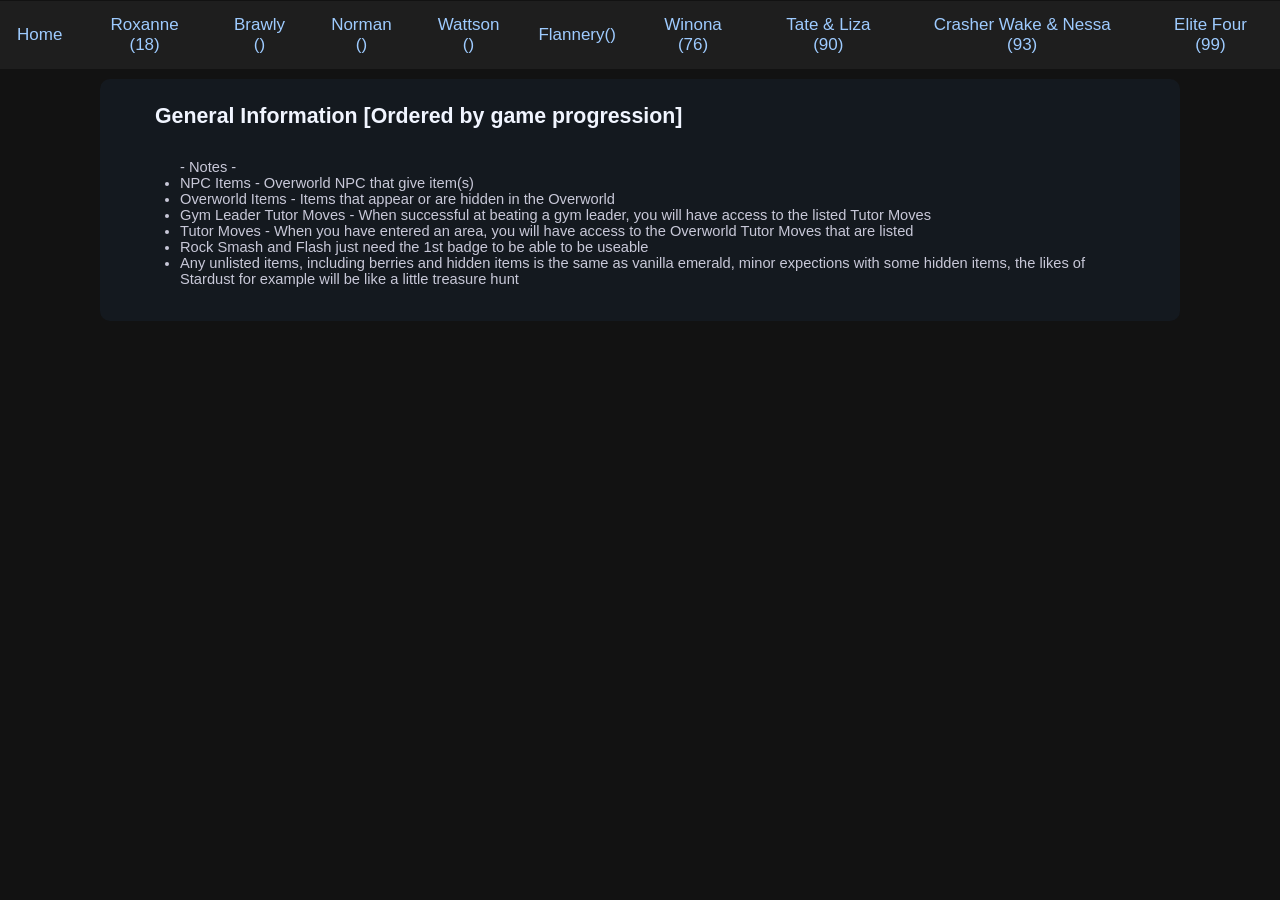
<file: index.html>
<!doctype html>
<html>
  <head>
    <!-- Apply saved theme ASAP to avoid flash -->
  <script>
(() => {
  const saved = localStorage.getItem('porydex-theme') || 'dark';
  const root = document.documentElement;

  root.classList.remove('dark-mode', 'theme-azure', 'theme-dex', 'theme-dark', 'theme-light');

  if (saved === 'dark') {
    root.classList.add('dark-mode');
  } else if (saved === 'azure') {
    root.classList.add('dark-mode', 'theme-azure');
  } else if (saved === 'dex') {
    root.classList.add('theme-dex');
  }
})();
</script>


    <meta charset="utf-8" />
    <!--<link rel="icon" type="image/ico" href="images/favicon.ico">-->
    <link rel="icon" type="image/gif" href="images/tepig.gif"  >
    <title>Astral Sheet - Pok&eacute;mon Showdown Dex</title>

    <meta http-equiv="X-UA-Compatible" content="IE=Edge,chrome=IE8" />
    <link
      rel="stylesheet"
      href="https://play.pokemonshowdown.com/style/font-awesome.css"
    />
    <link rel="stylesheet" href="theme/panels.css" />
    <link rel="stylesheet" href="theme/main.css" />
    <link rel="stylesheet" href="theme/trainer_sheet.css" />
    <meta name="viewport" content="width=device-width,initial-scale=1" />
    <link
      rel="stylesheet"
      href="https://play.pokemonshowdown.com/style/utilichart.css?b359"
    />
    <link rel="stylesheet" href="../theme/pokedex.css?b359" />

    <!-- Workarounds for IE bugs to display trees correctly. -->
    <!--[if lte IE 6
      ]><style>
        li.tree {
          height: 1px;
        }
      </style><!
    [endif]-->
    <!--[if IE 7
      ]><style>
        li.tree {
          zoom: 1;
        }
      </style><!
    [endif]-->
  </head>
  <body>
    <div class="navbar">
      <ul>
        <li><a href="resources.html">Home</a></li>
        <li>
          <a href="roxanne_split.html">Roxanne (18)</a>
          <div class="split-cap-dropdown">
            <span>Aqua Grunt Petalburg Woods Lv. 12</span>
          </div>
        </li>
        <li><a href="brawly_split.html">Brawly ()</a>
          <div class="split-cap-dropdown">
            <span>Not Implemented</span>
          </div>
        </li>
        <li><a href="norman_split.html">Norman ()</a>
          <div class="split-cap-dropdown">
            <span>Not Implemented</span>
          </div>
        </li>
        <li><a href="wattson_split.html">Wattson ()</a>
          <div class="split-cap-dropdown">
            <span>Not Implemented</span>
          </div>
        </li>
        <li><a href="flannery_split.html">Flannery()</a>
          <div class="split-cap-dropdown">
            <span>Not Implemented</span>
          </div>
        </li>
        <li>
          <a href="winona_split.html">Winona (76)</a>
          <div class="split-cap-dropdown">
            <span>Sinnoh Leader Candice Lv. 73</span>
            <span>Elite Four Lorelei Lv. 74</span>
            <span>Team Plasma Colress Lv. 75</span>
          </div>
        </li>
        <li>
          <a href="tate_and_liza_split.html">Tate &amp; Liza (90)</a>
          <div class="split-cap-dropdown is-placeholder">
            <span>No extra cap listed yet</span>
          </div>
        </li>
        <li>
          <a href="flannery_split.html">Crasher Wake &amp; Nessa (93)</a>
          <div class="split-cap-dropdown is-placeholder">
            <span>No extra cap listed yet</span>
          </div>
        </li>
        <li>
          <a href="elite_four_split.html">Elite Four (99)</a>
          <div class="split-cap-dropdown is-placeholder">
            <span>No extra cap listed yet</span>
          </div>
        </li>
    </ul>
    </div>
    <div>
      <div class="resources">
        <h1>General Information [Ordered by game progression]</h1>
        <ul> - Notes -
          <li>NPC Items - Overworld NPC that give item(s)</li>
          <li>Overworld Items - Items that appear or are hidden in the Overworld</li>
          <li>Gym Leader Tutor Moves - When successful at beating a gym leader, you will have access to the listed Tutor Moves</li>
          <li>Tutor Moves - When you have entered an area, you will have access to the Overworld Tutor Moves that are listed</li>
          <li>Rock Smash and Flash just need the 1st badge to be able to be useable</li>
          <li>Any unlisted items, including berries and hidden items is the same as vanilla emerald, minor expections with some hidden items,
            the likes of Stardust for example will be like a little treasure hunt
          </li>
        </ul>
      </div>
    </div>
</body>
  <script>
const INLINE_POKEMON_ICON_BASE = 'https://play.pokemonshowdown.com/sprites/gen5/';
const INLINE_ITEM_ICON_BASE = 'https://play.pokemonshowdown.com/sprites/itemicons/';
const INLINE_ITEM_ICON_ALT_BASE = 'https://img.pokemondb.net/sprites/items/';
const INLINE_ITEM_ICON_FALLBACK = `${INLINE_ITEM_ICON_BASE}0.png`;
const ITEM_BULBAGARDEN_FILE_BASE = 'https://archives.bulbagarden.net/wiki/Special:FilePath/';
const BARE_BERRY_ITEMS = new Set([
  'aspear', 'cheri', 'chesto', 'chople', 'custap', 'jaboca', 'lansat', 'leppa',
  'lum', 'micle', 'oran', 'pecha', 'persim', 'rawst', 'rindo',
  'rowap', 'salac', 'sitrus',
]);
const STATIC_ITEM_ALIASES = {
  'new encounter location': ['old-sea-map'],
  'berry juices': ['berry-juice'],
  'dive balls': ['dive-ball'],
  'dusk balls': ['dusk-ball'],
  'quick balls': ['quick-ball'],
  'sitrus berries': ['sitrus-berry'],
  'pearls': ['pearl'],
  'revives': ['revive'],
  'lure': ['lure-ball'],
};
const DIRECT_ITEM_ICON_URLS = {
  'drampanite': 'https://archives.bulbagarden.net/media/upload/1/1e/Bag_Drampanite_ZA_Sprite.png',
  'lure': 'https://archives.bulbagarden.net/media/upload/9/90/Bag_Lure_Sprite.png',
  'loaded dice': 'https://archives.bulbagarden.net/wiki/Special:FilePath/Bag_Loaded_Dice_SV_Sprite.png',
  'clear amulet': 'https://archives.bulbagarden.net/wiki/Special:FilePath/Bag_Clear_Amulet_SV_Sprite.png',
  'blunder policy': 'https://archives.bulbagarden.net/media/upload/4/4f/Bag_Blunder_Policy_SV_Sprite.png',
  'covert cloak': 'https://archives.bulbagarden.net/media/upload/d/d5/Bag_Covert_Cloak_SV_Sprite.png',
  'room service': 'https://archives.bulbagarden.net/wiki/Special:FilePath/Bag_Room_Service_SV_Sprite.png',
  'ability shield': 'https://archives.bulbagarden.net/wiki/Special:FilePath/Bag_Ability_Shield_SV_Sprite.png',
  'throat spray': 'https://archives.bulbagarden.net/wiki/Special:FilePath/Bag_Throat_Spray_SV_Sprite.png',
  'mirror herb': 'https://archives.bulbagarden.net/wiki/Special:FilePath/Bag_Mirror_Herb_SV_Sprite.png',
  'hyper candy': 'https://archives.bulbagarden.net/wiki/Special:FilePath/Bag_Exp._Candy_XL_SV_Sprite.png',
  'endless candy': 'https://archives.bulbagarden.net/wiki/Special:FilePath/Bag_Rare_Candy_SV_Sprite.png',
};
const MINT_ICON_FILES = {
  'adamant': 'Bag_Mint_Attack_SV_Sprite.png',
  'bold': 'Bag_Mint_Defense_SV_Sprite.png',
  'brave': 'Bag_Mint_Attack_SV_Sprite.png',
  'calm': 'Bag_Mint_Sp._Def_SV_Sprite.png',
  'careful': 'Bag_Mint_Sp._Def_SV_Sprite.png',
  'gentle': 'Bag_Mint_Sp._Def_SV_Sprite.png',
  'hasty': 'Bag_Mint_Speed_SV_Sprite.png',
  'impish': 'Bag_Mint_Defense_SV_Sprite.png',
  'jolly': 'Bag_Mint_Speed_SV_Sprite.png',
  'lax': 'Bag_Mint_Defense_SV_Sprite.png',
  'lonely': 'Bag_Mint_Attack_SV_Sprite.png',
  'mild': 'Bag_Mint_Sp._Atk_SV_Sprite.png',
  'modest': 'Bag_Mint_Sp._Atk_SV_Sprite.png',
  'naive': 'Bag_Mint_Speed_SV_Sprite.png',
  'naughty': 'Bag_Mint_Attack_SV_Sprite.png',
  'quiet': 'Bag_Mint_Sp._Atk_SV_Sprite.png',
  'rash': 'Bag_Mint_Sp._Atk_SV_Sprite.png',
  'relaxed': 'Bag_Mint_Defense_SV_Sprite.png',
  'sassy': 'Bag_Mint_Sp._Def_SV_Sprite.png',
  'serious': 'Bag_Serious_Mint_Sprite.png',
  'timid': 'Bag_Mint_Speed_SV_Sprite.png',
};
const MACHINE_MOVE_TYPES = {
  'attract': 'normal',
  'breaking swipe': 'dragon',
  'bulldoze': 'ground',
  'defog': 'flying',
  'electroweb': 'electric',
  'facade': 'normal',
  'flash': 'normal',
  'focus punch': 'fighting',
  'foul play': 'dark',
  'hidden power': 'normal',
  'hyper voice': 'normal',
  'magical leaf': 'grass',
  'rock smash': 'fighting',
  'rock tomb': 'rock',
  'self destruct': 'normal',
  'smack down': 'rock',
  'solar beam': 'grass',
  'solar blade': 'grass',
  'surf': 'water',
  'swift': 'normal',
  'torment': 'dark',
  'whirlpool': 'water',
};
const MACHINE_ICON_TYPES = new Set([
  'bug', 'dark', 'dragon', 'electric', 'fighting', 'fire', 'flying', 'ghost',
  'grass', 'ground', 'ice', 'normal', 'poison', 'psychic', 'rock', 'steel', 'water',
]);

const RESOURCE_POKEMON_LABELS = [
  'land',
  'water',
  'rod',
  'rock smash',
  'special',
  'gift',
  'batch',
  'grotto',
];

const RESOURCE_ITEM_LABELS = [
  'overworld items',
  'npc items',
  'gym leader rewards',
  'delibird deliveries',
  'delibird delivery',
  'berry trees',
];

function normalizeLabelText(labelText) {
  return labelText.toLowerCase().replace(/\s+/g, ' ').trim().replace(/:$/, '');
}

function getResourceLineMode(labelText) {
  const normalized = normalizeLabelText(labelText);
  if (RESOURCE_POKEMON_LABELS.some((label) => normalized.startsWith(label))) {
    return 'pokemon';
  }
  if (RESOURCE_ITEM_LABELS.some((label) => normalized.startsWith(label))) {
    return 'item';
  }
  return null;
}

function splitByCommasOutsideParens(text) {
  const segments = [];
  let current = '';
  let depth = 0;

  for (const char of text) {
    if (char === '(') depth += 1;
    if (char === ')' && depth > 0) depth -= 1;

    if ((char === ',' || char === '|') && depth === 0) {
      const segment = current.trim();
      if (segment) segments.push(segment);
      current = '';
      continue;
    }

    current += char;
  }

  const tail = current.trim();
  if (tail) segments.push(tail);
  return segments;
}

function createFallbackImage(candidates, altText, cssClass) {
  if (!candidates.length) return null;

  const img = document.createElement('img');
  img.className = cssClass;
  img.alt = altText;
  img.loading = 'lazy';

  let index = 0;
  img.src = candidates[index];
  img.addEventListener('error', () => {
    index += 1;
    if (index < candidates.length) {
      img.src = candidates[index];
      return;
    }
    img.remove();
  });

  return img;
}

function toHyphenId(value) {
  return value
    .toLowerCase()
    .replace(/[.'"]/g, '')
    .replace(/[^a-z0-9]+/g, '-')
    .replace(/^-+|-+$/g, '');
}

function toCompactId(value) {
  return value.toLowerCase().replace(/[^a-z0-9]/g, '');
}

function normalizeLookupKey(name) {
  return name.toLowerCase().replace(/\s+/g, ' ').trim();
}

function toTitleFileToken(value) {
  return value
    .split(/[\s-]+/)
    .filter(Boolean)
    .map((token) => token.charAt(0).toUpperCase() + token.slice(1))
    .join('_');
}

function getMintIconUrl(normalizedName) {
  const mintMatch = normalizedName.match(/^([a-z]+) mint$/);
  if (!mintMatch) return null;

  const nature = mintMatch[1];
  const fileName = MINT_ICON_FILES[nature] || `Bag_${toTitleFileToken(nature)}_Mint_Sprite.png`;
  return `${ITEM_BULBAGARDEN_FILE_BASE}${fileName}`;
}

function getBerryIconUrl(normalizedName) {
  const berryName = BARE_BERRY_ITEMS.has(normalizedName)
    ? `${normalizedName} berry`
    : normalizedName;

  if (!berryName.endsWith(' berry')) return null;

  const berryStem = berryName.slice(0, -' berry'.length).trim();
  if (!berryStem) return null;

  return `${ITEM_BULBAGARDEN_FILE_BASE}Bag_${toTitleFileToken(berryStem)}_Berry_SV_Sprite.png`;
}

function getDirectItemIconUrl(normalizedName) {
  return DIRECT_ITEM_ICON_URLS[normalizedName]
    || getMintIconUrl(normalizedName)
    || getBerryIconUrl(normalizedName)
    || getMegaStoneIconUrl(normalizedName);
}

function getLocalItemIconUrl(directIconUrl) {
  if (!directIconUrl) return null;
  const fileMatch = directIconUrl.match(/\/([^/?#]+\.png)(?:[?#]|$)/i);
  return fileMatch ? `images/item-sprites/${decodeURIComponent(fileMatch[1])}` : null;
}

function getMegaStoneIconUrl(normalizedName) {
  if (!/ite(?: [xyz])?$/.test(normalizedName)) return null;
  return `${ITEM_BULBAGARDEN_FILE_BASE}Bag_${toTitleFileToken(normalizedName)}_ZA_Sprite.png`;
}

function getMachineIconId(cleanName) {
  const normalized = normalizeLookupKey(cleanName);

  const tmMatch = normalized.match(/^(?:tm|tms|tr|trs)\s+(.+)$/i);
  if (tmMatch) {
    const moveName = tmMatch[1].trim();
    const moveType = MACHINE_MOVE_TYPES[moveName];
    if (moveType && MACHINE_ICON_TYPES.has(moveType)) return `tm-${moveType}`;
    return 'tm-normal';
  }

  const hmMatch = normalized.match(/^hm\d*\s+(.+)$/i);
  if (hmMatch) {
    const moveName = hmMatch[1].trim();
    const moveType = MACHINE_MOVE_TYPES[moveName];
    if (moveType && MACHINE_ICON_TYPES.has(moveType)) return `hm-${moveType}`;
    return 'hm-normal';
  }

  if (/^hm\d*\b/i.test(normalized)) return 'hm-normal';
  return null;
}

function squashFormId(hyphenId) {
  const parts = hyphenId.split('-').filter(Boolean);
  if (parts.length < 3) return hyphenId;
  return `${parts[0]}-${parts.slice(1).join('')}`;
}

function makeInlinePokemonIcon(name) {
  const hyphenId = toHyphenId(name);
  if (!hyphenId) return null;

  const compactId = toCompactId(name);
  const squashedId = squashFormId(hyphenId);
  const candidates = [
    `${INLINE_POKEMON_ICON_BASE}${hyphenId}.png`,
    `${INLINE_POKEMON_ICON_BASE}${squashedId}.png`,
    `${INLINE_POKEMON_ICON_BASE}${compactId}.png`,
  ];

  return createFallbackImage([...new Set(candidates)], `${name} sprite`, 'ts-inline-poke-sprite');
}

function makeInlineItemIcon(name) {
  const cleanName = name
    .replace(/^\s*[-.:]\s*/, '')
    .replace(/<[^>]+>/g, '')
    .replace(/\.{3}.*/, '')
    .replace(/\b(?:berry trees?|gym leader rewards?|npc items?|overworld items?|delibird deliveries?):.*$/i, '')
    .replace(/\s+/g, ' ')
    .trim();
  const hyphenId = toHyphenId(cleanName);
  if (!hyphenId) return null;

  const compactId = toCompactId(cleanName);
  const normalized = normalizeLookupKey(cleanName);
  const idCandidates = [hyphenId, compactId];

  const aliasIds = STATIC_ITEM_ALIASES[normalized];
  if (aliasIds) idCandidates.push(...aliasIds);

  const singularHyphen = hyphenId ? hyphenId.replace(/s$/, '') : '';
  if (singularHyphen && singularHyphen !== hyphenId) idCandidates.push(singularHyphen);

  if (BARE_BERRY_ITEMS.has(normalized)) {
    idCandidates.push(`${hyphenId}-berry`);
    idCandidates.push(`${compactId}berry`);
  }

  const machineIconId = getMachineIconId(cleanName);
  if (machineIconId) {
    idCandidates.push(machineIconId);
    if (machineIconId.startsWith('tm-')) idCandidates.push('tm-normal', 'tm-case');
    if (machineIconId.startsWith('hm-')) idCandidates.push('hm-normal');
  }
  if (/ite$/i.test(cleanName)) {
    idCandidates.push('eviolite');
  }

  const uniqueIds = [...new Set(idCandidates.filter(Boolean))];
  const candidates = [];
  const directIconUrl = getDirectItemIconUrl(normalized);
  const localIconUrl = getLocalItemIconUrl(directIconUrl);
  if (localIconUrl) candidates.push(localIconUrl);
  if (directIconUrl) candidates.push(directIconUrl);
  uniqueIds.forEach((id) => {
    candidates.push(`${INLINE_ITEM_ICON_BASE}${id}.png`);
    candidates.push(`${INLINE_ITEM_ICON_ALT_BASE}${id}.png`);
  });
  candidates.push(INLINE_ITEM_ICON_FALLBACK);

  return createFallbackImage([...new Set(candidates)], `${name} icon`, 'ts-inline-item-sprite');
}

function parseSegmentParts(rawSegment) {
  const trimmed = rawSegment.trim();
  if (!trimmed) return null;

  let prefix = '';
  let remainder = trimmed;

  const percentPrefix = remainder.match(/^(\d+%\s+)/);
  if (percentPrefix) {
    prefix = percentPrefix[1].trim();
    remainder = remainder.slice(percentPrefix[1].length).trim();
  }

  const countPrefix = remainder.match(/^(\d+\s+)/);
  if (!percentPrefix && countPrefix) {
    prefix = countPrefix[1].trim();
    remainder = remainder.slice(countPrefix[1].length).trim();
  }

  let suffix = '';
  const suffixMatch = remainder.match(/(\s*\([^)]*\)\s*)$/);
  if (suffixMatch) {
    suffix = suffixMatch[1].trim();
    remainder = remainder.slice(0, remainder.length - suffixMatch[1].length).trim();
  }

  if (!remainder) return null;
  return {prefix, name: remainder, suffix};
}

function buildResourceEntries(segments, mode) {
  const entries = [];
  const percentEntries = mode === 'pokemon' ? new Map() : null;

  segments.forEach((segment) => {
    const parsed = parseSegmentParts(segment);
    const percentMatch = mode === 'pokemon' && parsed
      ? parsed.prefix.match(/^(\d+)%$/)
      : null;

    if (percentMatch) {
      const key = `${normalizeLookupKey(parsed.name)}|${normalizeLookupKey(parsed.suffix || '')}`;
      const existing = percentEntries.get(key);
      if (existing) {
        existing.percent += Number(percentMatch[1]);
        return;
      }

      const entry = {
        parsed,
        percent: Number(percentMatch[1]),
      };
      percentEntries.set(key, entry);
      entries.push(entry);
      return;
    }

    if (parsed) {
      entries.push({parsed});
      return;
    }

    entries.push({rawText: segment});
  });

  return entries;
}

function decorateResourceLine(line, mode) {
  const labelNode = line.querySelector('b');
  if (!labelNode) return;

  const rawLabel = labelNode.textContent.trim();
  const displayLabel = rawLabel.includes(':') ? `${rawLabel.split(':')[0].trim()}:` : rawLabel;
  const fullText = line.textContent.trim();
  const labelIndex = fullText.toLowerCase().indexOf(rawLabel.toLowerCase());
  let bodyText = labelIndex >= 0 ? fullText.slice(labelIndex + rawLabel.length).trim() : '';

  if (!bodyText && rawLabel.includes(':')) {
    bodyText = rawLabel.slice(rawLabel.indexOf(':') + 1).trim();
  }

  if (!bodyText) return;

  const segments = splitByCommasOutsideParens(bodyText);
  if (!segments.length) return;
  const entries = buildResourceEntries(segments, mode);
  if (!entries.length) return;

  line.textContent = '';
  line.classList.add('ts-resource-line', `ts-resource-line--${mode}`);

  const bold = document.createElement('b');
  bold.textContent = displayLabel;
  const label = document.createElement('span');
  label.className = 'ts-resource-label';
  label.appendChild(bold);
  line.appendChild(label);

  const content = document.createElement('span');
  content.className = 'ts-resource-entries';
  line.appendChild(content);

  entries.forEach((entry, index) => {
    const wrapper = document.createElement('span');
    wrapper.className = 'ts-inline-label ts-resource-entry';

    if (entry.rawText) {
      wrapper.appendChild(document.createTextNode(entry.rawText));
    } else if (entry.parsed) {
      const parsed = entry.parsed;
      const displayPrefix = typeof entry.percent === 'number'
        ? `${entry.percent}%`
        : parsed.prefix;
      const icon = mode === 'pokemon'
        ? makeInlinePokemonIcon(parsed.name)
        : makeInlineItemIcon(parsed.name);

      if (displayPrefix) {
        wrapper.appendChild(document.createTextNode(`${displayPrefix} `));
      }
      if (icon) {
        wrapper.appendChild(icon);
      }

      const trailing = parsed.suffix ? ` ${parsed.suffix}` : '';
      wrapper.appendChild(document.createTextNode(`${parsed.name}${trailing}`));
    }

    if (index < entries.length - 1) {
      wrapper.appendChild(document.createTextNode(','));
    }
    content.appendChild(wrapper);
  });
}

function decorateResourceSprites() {
  document.querySelectorAll('.resources p').forEach((line) => {
    const labelNode = line.querySelector('b');
    if (!labelNode) return;

    const mode = getResourceLineMode(labelNode.textContent.trim());
    if (!mode) return;

    decorateResourceLine(line, mode);
  });
}

document.addEventListener('DOMContentLoaded', () => {
  decorateResourceSprites();

  const select = document.getElementById('theme-select');
  const root = document.documentElement;

  if (!select) return;

  // Sync dropdown with saved theme
  const saved = localStorage.getItem('porydex-theme') || 'dark';
  select.value = saved;

  select.addEventListener('change', () => {
    const theme = select.value;

    root.classList.remove('dark-mode', 'theme-azure', 'theme-dex', 'theme-dark', 'theme-light');

    if (theme === 'dark') {
      root.classList.add('dark-mode');
    } else if (theme === 'azure') {
      root.classList.add('dark-mode', 'theme-azure');
    } else if (theme === 'dex') {
      root.classList.add('theme-dex');
    }

    localStorage.setItem('porydex-theme', theme);
  });
});
</script>

</html>
</file>
<file: theme/panels.css>
/**
 * Panels CSS file
 *
 * @author Guangcong Luo
 */

/* Global layout */

html,
body,
div,
form {
  padding: 0;
  margin: 0;
}

body,
textarea,
.textbox {
  font-family: Verdana, Helvetica, Arial, sans-serif;
  font-size: 11pt;
}

a {
  color: #3a4a66;
}
a:hover {
  color: #8195b8;
}

button {
  cursor: pointer;
  font-size: 9pt;
  padding: 3px 6px;
}

a img {
  border: 0;
}

.sep {
  display: none;
}

.textbox {
  border: 1px solid #a6bbd4;
  margin: 0;
  padding: 2px;
  font-family: Verdana, Helvetica, Arial, sans-serif;
  font-size: 10pt;
  border: 1px solid #aaaaaa;
  border-radius: 3px;
  box-shadow:
    inset 0px 1px 2px #cccccc,
    1px 1px 0 rgba(255, 255, 255, 0.6);
  background: #f8fbfd;
}
.textbox:hover {
  border-color: #474747;
  box-shadow:
    inset 0px 1px 2px #d2d2d2,
    1px 1px 0 rgba(255, 255, 255, 0.6);
  background: #ffffff;
}
.textbox:focus {
  outline: 0 none;
  border: 1px solid #004488;
  box-shadow:
    inset 0px 1px 2px #d2d2d2,
    0px 0px 5px #2266aa;
  background: #ffffff;
}

/* header layout */

.userbar {
  float: right;
}

.nav,
.nav li,
.nav-play,
.nav-play li {
  display: block;
  list-style: none;
  margin: 0;
  padding: 0;
  float: left;
}

.nav {
  padding: 15px 6px 15px 6px;
}

.header .nav {
  padding: 15px 0 15px 155px;
}

.header .nav-play {
  padding: 15px 0 15px 10px;
}

.nav .button {
  position: relative;
  padding: 5px 10px;
  margin: 0 -1px 0 0;
  border-radius: 0;
}

.nav .button img {
  position: absolute;
  top: -8px;
  left: -150px;
}

.nav .button:hover {
  z-index: 10;
}

.nav li:first-child .button {
  border-top-left-radius: 5px;
  border-bottom-left-radius: 5px;
}

.nav li:last-child .button {
  border-top-right-radius: 5px;
  border-bottom-right-radius: 5px;
}

a.button {
  padding: 5px 10px;
  display: inline-block;
}
.nav a.button {
  display: inline;
}
.button {
  outline: none;
  cursor: pointer;
  text-align: center;
  text-decoration: none;
  text-shadow: 0 1px 0 rgba(255, 255, 255, 0.4);
  border-radius: 5px;
  -webkit-box-shadow:
    0 1px 2px rgba(0, 0, 0, 0.2),
    inset 0 -1px 2px rgba(255, 255, 255, 1);
  -moz-box-shadow:
    0 1px 2px rgba(0, 0, 0, 0.2),
    inset 0 -1px 2px rgba(255, 255, 255, 1);
  box-shadow:
    0 1px 2px rgba(0, 0, 0, 0.2),
    inset 0 -1px 2px rgba(255, 255, 255, 1);
  white-space: nowrap;
  /* default colors */
  font-family: inherit;
  font-size: inherit;
  color: #222222;
  border: solid 1px #aaaaaa;
  background: #e3e3e3;
  background: -webkit-gradient(
    linear,
    left top,
    left bottom,
    from(#f6f6f6),
    to(#e3e3e3)
  );
  background: -moz-linear-gradient(top, #f6f6f6, #e3e3e3);
  background: linear-gradient(top, #f6f6f6, #e3e3e3);
  filter: progid:DXImageTransform.Microsoft.gradient(startColorstr='#f6f6f6', endColorstr='#e3e3e3');
}
.button.cur,
.button.cur:hover,
.button:disabled,
.button:disabled:hover {
  color: #888888;
  background: #f8f8f8;
  -webkit-box-shadow: 0 1px 2px rgba(0, 0, 0, 0.2);
  -moz-box-shadow: 0 1px 2px rgba(0, 0, 0, 0.2);
  box-shadow: 0 1px 2px rgba(0, 0, 0, 0.2);
}
.button.cur:hover {
  border-color: #888888;
}
.button:disabled {
  cursor: default;
}

.button:hover {
  background: #cfcfcf;
  background: -webkit-gradient(
    linear,
    left top,
    left bottom,
    from(#f2f2f2),
    to(#cfcfcf)
  );
  background: -moz-linear-gradient(top, #f2f2f2, #cfcfcf);
  background: linear-gradient(top, #f2f2f2, #cfcfcf);
  filter: progid:DXImageTransform.Microsoft.gradient(startColorstr='#f2f2f2', endColorstr='#cfcfcf');
  border-color: #606060;
  color: #222222;
}

.button:active {
  background: -webkit-gradient(
    linear,
    left top,
    left bottom,
    from(#cfcfcf),
    to(#f2f2f2)
  );
  background: -moz-linear-gradient(top, #cfcfcf, #f2f2f2);
  background: linear-gradient(top, #cfcfcf, #f2f2f2);
  filter: progid:DXImageTransform.Microsoft.gradient(startColorstr='#cfcfcf', endColorstr='#f2f2f2');
}

.greenbutton {
  background: hsl(100, 30%, 93%);
  background: -webkit-gradient(
    linear,
    left top,
    left bottom,
    from(hsl(100, 30%, 97%)),
    to(hsl(100, 30%, 84%))
  );
  background: -moz-linear-gradient(top, hsl(100, 30%, 97%), hsl(100, 30%, 84%));
  background: linear-gradient(top, hsl(100, 30%, 97%), hsl(100, 30%, 84%));
  border-color: hsl(100, 30%, 70%);
  filter: progid:DXImageTransform.Microsoft.gradient(startColorstr='#f6f6f6', endColorstr='#e3e3e3');
}

.greenbutton:hover {
  background: hsl(100, 30%, 87%);
  background: -webkit-gradient(
    linear,
    left top,
    left bottom,
    from(hsl(100, 30%, 94%)),
    to(hsl(100, 30%, 77%))
  );
  background: -moz-linear-gradient(top, hsl(100, 30%, 94%), hsl(100, 30%, 77%));
  background: linear-gradient(top, hsl(100, 30%, 94%), hsl(100, 30%, 77%));
  border-color: hsl(100, 30%, 41%);
}

.greenbutton:active {
  background: hsl(100, 30%, 77%);
  background: -webkit-gradient(
    linear,
    left top,
    left bottom,
    from(hsl(100, 30%, 77%)),
    to(hsl(100, 30%, 83%))
  );
  background: -moz-linear-gradient(top, hsl(100, 30%, 77%), hsl(100, 30%, 83%));
  background: linear-gradient(top, hsl(100, 30%, 77%), hsl(100, 30%, 83%));
  border-color: hsl(100, 30%, 41%);
}

.footer {
  font-size: 9pt;
  color: #999999;
  margin-top: 40px;
  text-align: center;
}

/* panel layout */

.pfx-topbar {
  width: 100%;
  padding: 0;
  margin: 0;
  text-align: center;

  height: 50px;
  background: #e5ecfb;
  background: -webkit-gradient(
    linear,
    left top,
    left bottom,
    from(#e8eefc),
    to(#d7deea)
  );
  background: -moz-linear-gradient(top, #e8eefc, #d7deea);
  background: linear-gradient(top, #e8eefc, #d7deea);
  filter: progid:DXImageTransform.Microsoft.gradient(startColorstr='#E8EEFC', endColorstr='#D7DEEA');
  text-shadow: white 0px 1px 0;
  border-bottom: 1px solid #2a4066;
}
.pfx-topbar .userbar {
  padding: 12px 15px 0 10px;
}
.titlebar.pfx-title {
  border-top: 0;
  border-left: 0;
}
.pfx-panel {
  margin-left: -1px;
  border-left: 1px solid #2a4066;
  background: white;
  box-shadow: inset 2px 2px 2px rgba(0, 0, 0, 0.15);
}
.pfx-go-left,
.pfx-go-right {
  position: absolute;
  display: block;
  top: 51px;
  bottom: 0;
  width: 35px;

  margin: 0 0 0 -1px;
  padding: 0;
}
.pfx-go-left {
  left: 0;
  background: #ffffff url(go-left.png) no-repeat scroll left 20px center;
}
.pfx-go-right {
  right: 0;
  background: #ffffff url(go-right.png) no-repeat scroll right 20px center;

  border-left: 1px solid #2a4066;
}
.pfx-go-left:hover,
.pfx-go-right:hover {
  background-color: #dee6f5;
}
.pfx-go-left:active,
.pfx-go-right:active {
  background: #c9cfd6;
}

.pfx-body,
h2.pfx-body {
  max-width: 720px;
  margin: 0 auto;
  box-sizing: border-box;
}

.pfx-loading {
  position: absolute;
  top: 20px;
  left: 50%;
  margin: 0 0 0 -80px;
  width: 160px;
  text-align: center;

  border: 1px solid #acb6e7;
  color: #9ca6d7;
  box-shadow:
    inset 1px 1px 0 #ffffff,
    inset -1px -1px 0 #c7cdee,
    2px 2px 3px rgba(0, 0, 0, 0.1);
  background: #eef0fa none;
  padding: 5px 0;
  border-radius: 5px;
  font-size: 18pt;
}

.pfx-backbutton {
  display: block;
  padding: 2px 4px;
  margin: 3px 8px 0 5px;
  background: #f0f5fc none;
  border: 1px solid #a6bbd4;
  text-decoration: none;
  font-size: 9pt;
  float: left;
  white-space: nowrap;
  border-radius: 6px;
  box-shadow:
    inset 1px 1px 0 rgba(255, 255, 255, 0.6),
    1px 1px 2px rgba(0, 0, 0, 0.08);
}
.pfx-backbutton:first-letter {
  position: relative;
  font-size: 8pt;
  vertical-align: top;
}
.pfx-backbutton:hover {
  background: #e1e8f0 none;
  border: 1px solid #889ebc;
  text-decoration: none;
  color: #2a3a56;
}
.pfx-backbutton:active {
  padding: 3px 4px 1px 4px;
  background: #c9cfd6;
  color: #000000;
  border-color: #7689a3;
  box-shadow:
    inset -1px -1px 0 rgba(255, 255, 255, 0.6),
    1px 1px 2px rgba(0, 0, 0, 0.08);
}

/* popup */

.pfx-popup-bg {
  position: fixed;
  top: 0;
  bottom: 0;
  left: 0;
  right: 0;
  height: 100%;
  width: 100%;
  background: #d1dceb none;
  z-index: 10;
  opacity: 0.3;
  filter: alpha(opacity=30);
}

.pfx-popup {
  position: absolute;
  padding: 15px;
  background: #f5f7fe;
  border: 1px solid #a6bbd4;
  z-index: 11;

  margin: -1px 0;

  border-radius: 6px;
  box-shadow:
    inset 1px 1px 0 #ffffff,
    inset -1px -1px 0 #dddddd,
    2px 2px 3px rgba(0, 0, 0, 0.2);
}

/* topbar */

.pfx-topbar .header {
  overflow: hidden; /* FIX: ensures floats don't break the layout */
  margin: 0;
  width: auto;
  min-height: 48px;
  display: flex;
  align-items: center;
  gap: 4px;
  padding: 0;
  margin: 0;
  list-style: none;
}
.pfx-topbar .nav-last {
  float: none;
  position: static;
}
.pfx-topbar .nav {
  display: flex;
  flex-wrap: wrap;        /* KEY FIX */
  align-items: center;
  gap: 0px;
}
@media all and (min-width: 900px) {
  .pfx-topbar .header {
    margin: 0 auto;
    max-width: 820px;
  }
}
</file>
<file: theme/main.css>
/* Make existing .dark-mode styles also apply to .theme-dark */
.theme-dark { }
.theme-dark .pfx-topbar,
.theme-dark .pfx-panel,
.theme-dark .pfx-body,
.theme-dark .pfx-popup,
.theme-dark .pfx-loading,
.theme-dark .textbox,
.theme-dark .footer,
.theme-dark .linklist a,
.theme-dark .utilichart,
.theme-dark .dexentry,
.theme-dark .tabbar .button,
.theme-dark .nav .button,
.theme-dark .pfx-topbar .button,
.theme-dark .searchbox,
.theme-dark .warning,
.theme-dark .statbar span,
.theme-dark .type,
.theme-dark a.subtle,
.theme-dark .minor,
.theme-dark .bst { /* empty: just selector aliasing */ }

p {
  line-height: 130%;
}
h1 {
  text-align: center;
  margin: 0;
  padding: 15px;
  font-size: 16pt;
}

.pfx-backbutton {
  margin-top: 20px;
}

.ladderlist {
  max-width: 240px;
}
.ladder {
  padding: 0 15px 15px 15px;
  max-width: 600px;
}
.ladder table {
  margin: 0 auto;
}
.ladder table,
.ladder td,
.ladder th {
  border-collapse: collapse;
  border: 1px solid #bbbbbb;
}
.ladder td,
th {
  padding: 3px 5px;
}
.ladder th {
  text-align: left;
  font-size: 9pt;
  background: #eeeeee;
}

.laddernav,
.laddernav li {
  list-style: none;
  margin: 0;
  padding: 0;
}
.laddernav {
  margin: 0 15px 15px 15px;
}

a.subtle {
  text-decoration: none;
}
a.subtle:hover {
  text-decoration: underline;
}

.laddernav .button {
  display: block;
  position: relative;
  padding: 5px 10px;
  margin: 0 0 -1px 0;
  border-radius: 0;
}
.laddernav .button:hover {
  z-index: 10;
}
.laddernav .button.nav-first {
  border-top-left-radius: 5px;
  border-top-right-radius: 5px;
}
.laddernav .button.nav-last {
  border-bottom-left-radius: 5px;
  border-bottom-right-radius: 5px;
}

/* replay */

.linklist {
  list-style: none;
  margin: 0;
  padding: 0;
}
.linklist a {
  display: block;
  margin: 2px 0px 8px 0px;
  padding: 3px 7px 4px 7px;
  border: 1px solid #bbccdd;
  background: #f8fbfd;

  border-radius: 4px;
  text-decoration: none;
  color: #336699;
  text-shadow: #ffffff 0px -1px 0;
  box-shadow: 1px 1px 1px #d5d5d5;
  cursor: pointer;

  overflow: hidden;
  white-space: nowrap;
}
.linklist a small {
  font-size: 9pt;
  color: #6699cc;
}
.linklist a:hover {
  border: 1px solid #8899aa;
  background: #f1f4f9;
  color: #224466;
}

.dark-mode .dexentry dt,
.dark-mode .movetag,
.dark-mode .type {
  color: #cccccc !important;
}

.dark-mode .linklist a small,
.dark-mode .minor,
.dark-mode .bst,
.dark-mode .dexentry .tier {
  color: #aaaaaa !important;
}

.dark-mode .type {
  background-color: #444 !important;
  border-color: #666 !important;
}

.dark-mode .textbox::placeholder {
  color: #888 !important;
}

.dark-mode .buttonbar .button,
.dark-mode .searchbox {
  background: #2a2a2a !important;
  color: #e0e0e0 !important;
  border-color: #444 !important;
}

.dark-mode .dexentry,
.dark-mode .dexentry h1,
.dark-mode .dexentry h2,
.dark-mode .dexentry dt,
.dark-mode .dexentry dd {
  background-color: transparent !important;
  color: #ccc !important;
}

.dark-mode .dexentry .tier,
.dark-mode .type,
.dark-mode .utilichart a {
  background-color: #333 !important;
  border-color: #666 !important;
  color: #eee !important;
  text-shadow: none !important;
}

.dark-mode .utilichart a.active,
.dark-mode .utilichart a.sel,
.dark-mode .utilichart a.cur {
  background-color: #444 !important;
  border-color: #888 !important;
}
.dark-mode .warning {
  background-color: #3a2a2a !important;
  border-color: #ff9800 !important;
  color: #fbc02d !important;
}
.dark-mode .pfx-topbar {
  background: #1e1e1e !important;
  background-image: none !important;
  border-bottom: 1px solid #333 !important;
  text-shadow: none !important;
  color: #e0e0e0 !important;
}

.dark-mode .pfx-topbar .userbar,
.dark-mode .pfx-topbar .header {
  color: #e0e0e0 !important;
}

.dark-mode .pfx-topbar a {
  color: #90caf9 !important;
}
.dark-mode .pfx-topbar a:hover {
  color: #e3f2fd !important;
}
.dark-mode .nav .button,
.dark-mode .pfx-topbar .button,
.dark-mode .tabbar .button {
  background: #1e1e1e !important;
  color: #ccc !important;
  border: 1px solid #333 !important;
  box-shadow: none !important;
  text-shadow: none !important;
}

.dark-mode .nav .button:hover,
.dark-mode .tabbar .button:hover,
.dark-mode .pfx-topbar .button:hover {
  background: #2a2a2a !important;
  border-color: #555 !important;
  color: #fff !important;
}

.dark-mode .nav li:first-child .button,
.dark-mode .nav li:last-child .button {
  border-radius: 5px !important;
}
.dark-mode {
  background-color: #121212;
  color: #f5f5f5;
}

/* Restore original dark mode surfaces */
.dark-mode .pfx-topbar {
  background-color: #1e1e1e !important;
  background-image: none !important;
  border-bottom: 1px solid #333 !important;
  text-shadow: none !important;
}

.dark-mode .pfx-panel,
.dark-mode .pfx-body,
.dark-mode .pfx-popup,
.dark-mode .pfx-loading,
.dark-mode .textbox,
.dark-mode .footer,
.dark-mode .linklist a {
  background-color: #1e1e1e !important;
  border-color: #444 !important;
}

.dark-mode .textbox,
.dark-mode .textbox:focus {
  color: #ffffff !important;
}

/* Buttons: revert back while improving text */
.dark-mode .button,
.dark-mode .nav .button,
.dark-mode .tabbar .button {
  background-color: #2a2a2a !important;
  color: #eeeeee !important;
  border-color: #555 !important;
}

.dark-mode .button:hover {
  background-color: #3a3a3a !important;
  color: #ffffff !important;
}

/* Utility panels */
.dark-mode .utilichart,
.dark-mode .dexentry {
  background-color: #1e1e1e !important;
}

/* Highlight sections */
.dark-mode .tier,
.dark-mode .type,
.dark-mode .movetag {
  background-color: #2c2c2c !important;
  border-color: #555 !important;
  color: #f5f5f5 !important;
}

/* Minor text */
.dark-mode .minor,
.dark-mode .bst,
.dark-mode .dexentry small,
.dark-mode small {
  color: #bbbbbb !important;
}

/* ===== Dark mode – minimal, targeted fixes ===== */

/* Search + Sort bar contrast (keeps them readable but unobtrusive) */
.dark-mode .searchbox {
  background: #1b1b1b !important;
  color: #eaeaea !important;
  border: 1px solid #565656 !important;
}
.dark-mode .searchbox::placeholder { color: #8f8f8f !important; }

/* "Sort:" header row and column labels */
.dark-mode .utilichart .content,
.dark-mode .utilichart .content * {
  /* don't change colors globally here */
}
.dark-mode .utilichart .content .header,
.dark-mode .utilichart .content .sort,
.dark-mode .utilichart table thead th {
  background: #2a2a2a !important;
  color: #ffffff !important;
  border-color: #565656 !important;
}

/* Encounter rows (Pokemon list) */
.dark-mode .utilichart a {
  background: #1a1a1a !important;
  border: 1px solid #404040 !important;
  color: #f0f0f0 !important;
}
.dark-mode .utilichart a:hover {
  background: #232323 !important;
  border-color: #6f6f6f !important;
}

/* Encounter section headings: Land / Surfing / Fishing */
.dark-mode .utilichart h3,
.dark-mode .utilichart dt {
  background: #202020 !important;
  color: #ffffff !important;
  border: 1px solid #3f3f3f !important;
  padding: 4px 8px !important;
  border-radius: 4px !important;
}

/* Level-up section title bar and table cells */
.dark-mode .dexentry h2,
.dark-mode .dexentry .movestitle {
  background: #2a2a2a !important;
  color: #ffffff !important;
  border: 1px solid #565656 !important;
}

.dark-mode .dexentry table td,
.dark-mode .dexentry table th,
.dark-mode .dexentry dt,
.dark-mode .dexentry dd,
.dark-mode .dexentry .movetag {
  color: #e6e6e6 !important;
}

/* Keep base stat bars exactly as they are in light mode (do NOT recolor) */
.dark-mode .statbar span {
  box-shadow: inherit !important;       /* keep original styling */
  filter: none !important;              /* don't dim */
}
.dark-mode table.stats td,
.dark-mode table.stats th { color: #e0e0e0 !important; }

/* Type badges remain vivid on dark backgrounds */
.dark-mode .type {
  border-color: #666 !important;
  text-shadow: none !important;
}

/* ===== Dark mode – text + selected-route fixes ===== */

/* 1) Names/links: override "a.subtle" and inner links so they aren't black */
.dark-mode a.subtle,
.dark-mode .utilichart a a,
.dark-mode .dexentry a.subtle {
  color: #f0f0f0 !important;
}
.dark-mode a.subtle:hover,
.dark-mode .utilichart a a:hover,
.dark-mode .dexentry a.subtle:hover {
  color: #ffffff !important;
}

/* 2) Make the text inside encounter rows readable */
.dark-mode .utilichart a span,
.dark-mode .utilichart a small {
  color: #dedede !important;
}

/* 3) Move list (Level-up / Moves tabs) – brighten names and details */
.dark-mode .dexentry table td,
.dark-mode .dexentry table th,
.dark-mode .dexentry dt,
.dark-mode .dexentry dd,
.dark-mode .dexentry .movetag {
  color: #e8e8e8 !important;
}

/* 4) Selected Route pill/button in Encounters (was light-theme) */
.dark-mode .utilichart .button.cur,
.dark-mode .utilichart .button.cur:hover,
.dark-mode .utilichart .label,
.dark-mode .utilichart .label:hover {
  background: #2a2a2a !important;
  color: #ffffff !important;
  border: 1px solid #666 !important;
  text-shadow: none !important;
  box-shadow: none !important;
}

/* Dark mode: fix selected route/location pill (and similar standalone buttons) */
.dark-mode .pfx-body .button,
.dark-mode .pfx-panel .button {
  background: #2a2a2a !important;
  color: #ffffff !important;
  border: 1px solid #666 !important;
  text-shadow: none !important;
  box-shadow: none !important;
}

.dark-mode .pfx-body .button.cur,
.dark-mode .pfx-panel .button.cur,
.dark-mode .pfx-body .button:disabled,
.dark-mode .pfx-panel .button:disabled {
  background: #3a3a3a !important;
  color: #e6e6e6 !important;
  border-color: #777 !important;
}

/* Keep tabbar/nav buttons unchanged */
.dark-mode .tabbar .button,
.dark-mode .nav .button {
  /* let existing dark styles win; no overrides here */
}

/* Dark mode: keep the base-stat bars exactly like light mode */

/* Only the table cells go transparent – not the inner spans */
.dark-mode table.stats { background: transparent !important; }
.dark-mode table.stats th,
.dark-mode table.stats td { 
  background: transparent !important; 
  color: #e6e6e6 !important; 
  border-color: #444 !important; 
}

/* Dark mode: make standalone buttons readable (incl. Toggle Dark Mode) */
.dark-mode .button:not(.nav .button):not(.tabbar .button) {
  background: #2b2b2b !important;
  color: #ffffff !important;
  border: 1px solid #777 !important;
  text-shadow: none !important;
  box-shadow: none !important;
}
.dark-mode .button:not(.nav .button):not(.tabbar .button):hover {
  background: #3a3a3a !important;
  border-color: #999 !important;
}
.dark-mode .button:not(.nav .button):not(.tabbar .button).cur,
.dark-mode .button:not(.nav .button):not(.tabbar .button):disabled {
  background: #3a3a3a !important;
  color: #e6e6e6 !important;
  border-color: #888 !important;
}

/* Dark mode: fix the white side panels (gutter scrollers) */
.dark-mode .pfx-go-left,
.dark-mode .pfx-go-right {
  background: #121212 !important;   /* kill the white + image */
  border-left: 1px solid #333 !important;
}

/* Optional: if you want subtle arrows, keep images but darken bg */
/*
.dark-mode .pfx-go-left  { background: #1a1a1a url(go-left.png)  no-repeat left 20px center !important; }
.dark-mode .pfx-go-right { background: #1a1a1a url(go-right.png) no-repeat right 20px center !important; }
*/

/* Make sure the main surfaces are dark too */
.dark-mode .pfx-panel,
.dark-mode .pfx-body {
  background: #1a1a1a !important;
}

.theme-picker { position: fixed; top: 10px; right: 10px; }

/* Theme dropdown control */
.theme-picker select {
  appearance: none;
  -webkit-appearance: none;
  -moz-appearance: none;
  padding: 6px 28px 6px 10px;
  border-radius: 6px;
  border: 1px solid #aaa;
  background: #f5f5f5;
  color: #222;
  font: inherit;
}
.dark-mode .theme-picker select,
.theme-azure .theme-picker select {
  background: #2a2a2a;
  color: #fff;
  border-color: #666;
}
.theme-dex .theme-picker select {
  background: #111c2f;
  color: #d7e0ec;
  border-color: #445b79;
}

/* =======================
   Azure (Night Blue) theme
   ======================= */
.theme-azure {
  /* base canvas stays your dark bg from .dark-mode */
}

/* Top bar + tabs with blue accent */
.theme-azure .pfx-topbar {
  background: #0f172a !important;                /* deep navy */
  border-bottom-color: #223b78 !important;
}
.theme-azure .nav .button,
.theme-azure .tabbar .button,
.theme-azure .pfx-topbar .button {
  background: #111827 !important;
  border-color: #223b78 !important;
  color: #e5e9f5 !important;
}
.theme-azure .nav .button:hover,
.theme-azure .tabbar .button:hover,
.theme-azure .pfx-topbar .button:hover {
  background: #16223a !important;
  border-color: #3b82f6 !important;              /* bright blue edge */
  color: #ffffff !important;
}

/* Primary accents (links, active labels, small pills) */
.theme-azure a,
.theme-azure .pfx-topbar a {
  color: #8ab4ff !important;                     /* lighter blue */
}
.theme-azure a:hover,
.theme-azure .pfx-topbar a:hover {
  color: #cde1ff !important;
}

/* Search box focus, input focus rings */
.theme-azure .textbox:focus,
.theme-azure .searchbox:focus {
  border-color: #3b82f6 !important;
  box-shadow: 0 0 0 2px rgba(59,130,246,.25) !important;
}

/* Section headers (e.g., Level-up title bar, Encounter headers) */
.theme-azure .dexentry h2,
.theme-azure .dexentry .movestitle,
.theme-azure .utilichart h3,
.theme-azure .utilichart dt {
  background: #0b1226 !important;
  border-color: #274d9b !important;
  color: #e8f0ff !important;
}

/* Buttons inside content area (e.g., route pill, standalone buttons) */
.theme-azure .pfx-body .button,
.theme-azure .pfx-panel .button,
.theme-azure .utilichart .button {
  background: #0f1a33 !important;
  border-color: #274d9b !important;
  color: #e8f0ff !important;
  text-shadow: none !important;
  box-shadow: none !important;
}
.theme-azure .pfx-body .button:hover,
.theme-azure .pfx-panel .button:hover,
.theme-azure .utilichart .button:hover {
  background: #132247 !important;
  border-color: #3b82f6 !important;
}
.theme-azure .pfx-body .button.cur,
.theme-azure .pfx-panel .button.cur,
.theme-azure .pfx-body .button:disabled,
.theme-azure .pfx-panel .button:disabled {
  background: #172a57 !important;
  color: #cfe1ff !important;
  border-color: #3b82f6 !important;
}

/* Encounter rows – subtle blue outline on hover */
.theme-azure .utilichart a:hover {
  border-color: #3b82f6 !important;
}

/* Side gutters (scrollers) */
.theme-azure .pfx-go-left,
.theme-azure .pfx-go-right {
  background: #0b1220 !important;
  border-left-color: #274d9b !important;
}

/* ===== Night (Blue) — standalone base ===== */
.theme-azure {
  background: #0b1220;           /* page canvas */
  color: #e8f0ff;
}

.theme-azure .pfx-panel,
.theme-azure .pfx-body,
.theme-azure .utilichart,
.theme-azure .dexentry,
.theme-azure .linklist a,
.theme-azure .textbox {
  background: #0f172a !important;
  color: #e8f0ff !important;
  border-color: #274d9b !important;
}

/* Topbar & nav */
.theme-azure .pfx-topbar { background: #0b1226 !important; border-bottom: 1px solid #274d9b !important; }
.theme-azure .nav .button,
.theme-azure .tabbar .button,
.theme-azure .pfx-topbar .button {
  background: #111827 !important;
  color: #e5e9f5 !important;
  border-color: #274d9b !important;
}
.theme-azure .nav .button:hover,
.theme-azure .tabbar .button:hover,
.theme-azure .pfx-topbar .button:hover {
  background: #132247 !important;
  border-color: #3b82f6 !important;
}

/* Inputs */
.theme-azure .searchbox,
.theme-azure .textbox { background: #0f1a33 !important; color: #e8f0ff !important; border-color: #274d9b !important; }
.theme-azure .searchbox::placeholder { color: #9db5ff !important; }
.theme-azure .textbox:focus, .theme-azure .searchbox:focus {
  border-color: #3b82f6 !important;
  box-shadow: 0 0 0 2px rgba(59,130,246,.25) !important;
}

/* Section headers / pills */
.theme-azure .dexentry h2,
.theme-azure .utilichart h3,
.theme-azure .utilichart dt {
  background: #0b1226 !important; color: #e8f0ff !important; border-color: #274d9b !important;
}
.theme-azure .pfx-body .button,
.theme-azure .pfx-panel .button,
.theme-azure .utilichart .button {
  background: #0f1a33 !important; color: #e8f0ff !important; border-color: #274d9b !important; text-shadow: none !important; box-shadow: none !important;
}
.theme-azure .pfx-body .button:hover,
.theme-azure .pfx-panel .button:hover,
.theme-azure .utilichart .button:hover {
  background: #132247 !important; border-color: #3b82f6 !important;
}

/* Encounter row hover */
.theme-azure .utilichart a { background: #0f172a !important; border-color: #274d9b !important; color: #e8f0ff !important; }
.theme-azure .utilichart a:hover { border-color: #3b82f6 !important; }

/* Side gutters */
.theme-azure .pfx-go-left, .theme-azure .pfx-go-right {
  background: #0b1220 !important; border-left-color: #274d9b !important;
}

/* Keep base-stat bars exactly as light mode (no recolor) */
.theme-azure .statbar span { box-shadow: inherit; } /* no background override */

/* ===== Azure theme: text visibility fixes ===== */

/* Make all regular text light by default */
.theme-azure,
.theme-azure body,
.theme-azure .pfx-panel,
.theme-azure .pfx-body {
  color: #e8f0ff !important;
}

/* Links used for names (these are black in light theme) */
.theme-azure a.subtle,
.theme-azure .utilichart a a,
.theme-azure .dexentry a.subtle {
  color: #e8f0ff !important;
}
.theme-azure a.subtle:hover,
.theme-azure .utilichart a a:hover,
.theme-azure .dexentry a.subtle:hover {
  color: #ffffff !important;
}

/* Sort header + column headers in the list */
.theme-azure .utilichart .content .header,
.theme-azure .utilichart .content .sort,
.theme-azure .utilichart table thead th {
  color: #e8f0ff !important;
  background: #0b1226 !important;
  border-color: #274d9b !important;
}

/* Encounter rows: text inside each row */
.theme-azure .utilichart a,
.theme-azure .utilichart a span,
.theme-azure .utilichart a small {
  color: #e8f0ff !important;
}

/* Search input + placeholder */
.theme-azure .searchbox,
.theme-azure .textbox {
  color: #e8f0ff !important;
}
.theme-azure .searchbox::placeholder,
.theme-azure .textbox::placeholder {
  color: #9db5ff !important;
}

/* Tabs/pills (ensure their label text is not dark) */
.theme-azure .tabbar .button,
.theme-azure .pfx-body .button,
.theme-azure .pfx-panel .button {
  color: #e8f0ff !important;
}

/* =======================
   Dex theme
   ======================= */
.theme-dex {
  background: #0b1320;
  color: #d7e0ec;
  --delta-positive: #7ee5a8;
  --delta-negative: #ff9d9d;
}

.theme-dex .pfx-topbar {
  background: linear-gradient(#1a2439, #121b2d) !important;
  border-bottom: 1px solid #4b607f !important;
  text-shadow: none !important;
  color: #d7e0ec !important;
}

.theme-dex .pfx-topbar .userbar,
.theme-dex .pfx-topbar .header {
  color: #d7e0ec !important;
}

.theme-dex .pfx-panel,
.theme-dex .pfx-body,
.theme-dex .pfx-popup,
.theme-dex .pfx-loading,
.theme-dex .utilichart,
.theme-dex .dexentry,
.theme-dex .linklist a,
.theme-dex .footer {
  background: #0f172a !important;
  border-color: #445b79 !important;
  color: #d7e0ec !important;
  text-shadow: none !important;
}

.theme-dex .searchbox,
.theme-dex .textbox {
  background: #111c2f !important;
  border-color: #445b79 !important;
  color: #d7e0ec !important;
  box-shadow: none !important;
}

.theme-dex .searchbox::placeholder,
.theme-dex .textbox::placeholder,
.theme-dex .linklist a small,
.theme-dex .minor,
.theme-dex .bst,
.theme-dex .dexentry .tier {
  color: #9ab0d2 !important;
}

.theme-dex .searchbox:focus,
.theme-dex .textbox:focus {
  border-color: #7ba3d6 !important;
  box-shadow: 0 0 0 2px rgba(123, 163, 214, 0.25) !important;
}

.theme-dex a,
.theme-dex .pfx-topbar a,
.theme-dex a.subtle,
.theme-dex .utilichart a a,
.theme-dex .dexentry a.subtle {
  color: #9ac0ff !important;
}

.theme-dex a:hover,
.theme-dex .pfx-topbar a:hover,
.theme-dex a.subtle:hover,
.theme-dex .utilichart a a:hover,
.theme-dex .dexentry a.subtle:hover {
  color: #c6dbff !important;
}

.theme-dex .button,
.theme-dex .nav .button,
.theme-dex .tabbar .button,
.theme-dex .pfx-topbar .button,
.theme-dex .pfx-body .button,
.theme-dex .pfx-panel .button,
.theme-dex .utilichart .button {
  background: linear-gradient(#2a3953, #1f2d44) !important;
  border-color: #4b607f !important;
  color: #d7e0ec !important;
  text-shadow: none !important;
  box-shadow: none !important;
}

.theme-dex .button:hover,
.theme-dex .nav .button:hover,
.theme-dex .tabbar .button:hover,
.theme-dex .pfx-topbar .button:hover,
.theme-dex .pfx-body .button:hover,
.theme-dex .pfx-panel .button:hover,
.theme-dex .utilichart .button:hover {
  background: linear-gradient(#334764, #253853) !important;
  border-color: #6b86ae !important;
  color: #d7e0ec !important;
}

.theme-dex .button.cur,
.theme-dex .button.cur:hover,
.theme-dex .button:disabled,
.theme-dex .button:disabled:hover {
  background: #253853 !important;
  border-color: #6b86ae !important;
  color: #9ab0d2 !important;
}

.theme-dex .utilichart a {
  background: #0f172a !important;
  border-color: #445b79 !important;
  color: #d7e0ec !important;
  text-shadow: none !important;
}

.theme-dex .utilichart a.active,
.theme-dex .utilichart a.active:hover,
.theme-dex .utilichart.nokbd a:hover {
  background: #111c2f !important;
  border-color: #4b607f !important;
}

.theme-dex .utilichart a.sel,
.theme-dex .utilichart a.sel:hover,
.theme-dex .utilichart a.cur,
.theme-dex .utilichart a.cur:hover {
  background: #1a2439 !important;
  border-color: #6b86ae !important;
}

.theme-dex .utilichart .content .header,
.theme-dex .utilichart .content .sort,
.theme-dex .utilichart table thead th,
.theme-dex .dexentry h2,
.theme-dex .dexentry .movestitle,
.theme-dex .utilichart h3,
.theme-dex .utilichart dt {
  background: #121b2d !important;
  border-color: #4b607f !important;
  color: #d7e0ec !important;
}

.theme-dex .utilichart a span,
.theme-dex .utilichart a small {
  color: #d7e0ec !important;
}

.theme-dex .warning {
  color: #2f1a0e !important;
}

.theme-dex .warning a {
  color: #5a2b12 !important;
}

.theme-dex .warning a:hover {
  color: #7a3a18 !important;
}

.theme-dex .pfx-go-left,
.theme-dex .pfx-go-right {
  background: #0b1320 !important;
  border-left-color: #445b79 !important;
}

/* ===== Brighter, crisper text for DARK (not Night/Azure) ===== */

/* Base copy */
.dark-mode .pfx-body,
.dark-mode .pfx-panel,
.dark-mode .dexentry,
.dark-mode .utilichart,
.dark-mode .linklist a {
  color: #e6ecf8 !important;            /* brighter body text */
}

/* Headings & labels (HP / Attack etc. and dt labels) */
.dark-mode h1, .dark-mode h2, .dark-mode h3,
.dark-mode .dexentry dt,
.dark-mode .utilichart h3,
.dark-mode .utilichart dt {
  color: #f1f5ff !important;             /* near-white headings */
}

/* Links (names, evolution chain, subtle links) */
.dark-mode a,
.dark-mode a.subtle,
.dark-mode .utilichart a a,
.dark-mode .dexentry a.subtle {
  color: #9ecbff !important;             /* blue accent like Night */
}
.dark-mode a:hover,
.dark-mode a.subtle:hover,
.dark-mode .utilichart a a:hover,
.dark-mode .dexentry a.subtle:hover {
  color: #cfe1ff !important;
}

/* Sort header / table headers in list */
.dark-mode .utilichart .content .header,
.dark-mode .utilichart .content .sort,
.dark-mode .utilichart table thead th {
  color: #eef4ff !important;
  background: #20283a !important;
  border-color: #5b6b8a !important;
}

/* Search input + placeholder */
.dark-mode .searchbox,
.dark-mode .textbox {
  color: #eaf0ff !important;
}
.dark-mode .searchbox::placeholder,
.dark-mode .textbox::placeholder {
  color: #a8b7d1 !important;
}

/* Buttons in content (labels/pills) — brighter text only */
.dark-mode .pfx-body .button,
.dark-mode .pfx-panel .button {
  color: #eaf0ff !important;
}

/* IMPORTANT: keep stat bars untouched */
.dark-mode .statbar span {
  /* no background/width/filter overrides here */
  box-shadow: inherit;                    /* preserve light-mode look */
}

/* Stat/move delta colors (theme-aware) */
:root {
  --delta-positive: #2aa84a;
  --delta-negative: #cf3c3c;
}

.dark-mode,
.theme-dark {
  --delta-positive: #58d27e;
  --delta-negative: #ff7b7b;
}

.theme-azure {
  --delta-positive: #7ee5a8;
  --delta-negative: #ff9d9d;
}

.delta-positive {
  color: var(--delta-positive) !important;
  font-weight: 600;
}

.delta-negative {
  color: var(--delta-negative) !important;
  font-weight: 600;
}

/* Ensure theme small-text overrides do not hide delta colors */
.dexentry small.delta-positive,
.dexentry .delta-positive {
  color: var(--delta-positive) !important;
}

.dexentry small.delta-negative,
.dexentry .delta-negative {
  color: var(--delta-negative) !important;
}

.encounterlist-launch {
  margin-top: 10px;
}

.encounterlist-panel {
  padding-bottom: 18px;
}

.encounterlist-controls {
  padding: 0 10px 10px 10px;
}

.encounterlist-note {
  margin: 0 10px 10px 10px;
  color: #666;
  font-size: 10pt;
}

.encounterlist-dupe-count {
  display: inline-block;
  margin-left: 10px;
  color: #666;
  font-size: 10pt;
}

.encounterlist-rows {
  list-style: none;
  margin: 0;
  padding: 0 10px 8px 10px;
}

.encounterlist-row {
  display: flex;
  align-items: center;
  gap: 10px;
  padding: 3px 0;
  cursor: pointer;
}

.encounterlist-route-link {
  display: inline-block;
  min-width: 185px;
  text-decoration: none;
  color: inherit;
  white-space: nowrap;
  overflow: hidden;
  text-overflow: ellipsis;
}

.encounterlist-route-link:hover {
  text-decoration: underline;
}

.encounterlist-route-link.encounterlist-route-active {
  font-weight: 600;
}

.encounterlist-catch {
  width: 180px;
  cursor: default;
}

.encounterlist-picked-icon {
  display: inline-block;
  flex: 0 0 40px;
  width: 40px;
  height: 30px;
  text-align: center;
  vertical-align: middle;
}

.encounterlist-picked-icon .picon {
  vertical-align: top;
}

.encounterlist-row-dupe .encounterlist-catch {
  border-color: #d77b7b !important;
  background: #f6d1d1 !important;
}

.utilichart a.encounter-dupe,
.utilichart a.encounter-dupe:hover {
  border-color: #d77b7b !important;
  background: #f6d1d1 !important;
}

.dark-mode .encounterlist-dupe-count,
.dark-mode .encounterlist-note,
.theme-dark .encounterlist-dupe-count,
.theme-dark .encounterlist-note,
.theme-azure .encounterlist-dupe-count,
.theme-azure .encounterlist-note,
.theme-dex .encounterlist-dupe-count,
.theme-dex .encounterlist-note {
  color: #c9d6f2 !important;
}

.dark-mode .encounterlist-row-dupe .encounterlist-catch,
.theme-dark .encounterlist-row-dupe .encounterlist-catch,
.theme-azure .encounterlist-row-dupe .encounterlist-catch,
.theme-dex .encounterlist-row-dupe .encounterlist-catch {
  border-color: #b65d5d !important;
  background: #4a2727 !important;
  color: #f6e3e3 !important;
}

.dark-mode .utilichart a.encounter-dupe,
.dark-mode .utilichart a.encounter-dupe:hover,
.theme-dark .utilichart a.encounter-dupe,
.theme-dark .utilichart a.encounter-dupe:hover,
.theme-azure .utilichart a.encounter-dupe,
.theme-azure .utilichart a.encounter-dupe:hover,
.theme-dex .utilichart a.encounter-dupe,
.theme-dex .utilichart a.encounter-dupe:hover {
  border-color: #b65d5d !important;
  background: #4a2727 !important;
}

/* Night (Blue): make in-content action/filter buttons match Dark mode */
.theme-azure .itemlocationfilterbar .button,
.theme-azure .utilichart .button,
.theme-azure .utilichart .label {
  background: #2a2a2a !important;
  color: #ffffff !important;
  border: 1px solid #666 !important;
  text-shadow: none !important;
  box-shadow: none !important;
}

.theme-azure .itemlocationfilterbar .button:hover,
.theme-azure .utilichart .button:hover,
.theme-azure .utilichart .label:hover {
  background: #3a3a3a !important;
  border-color: #999 !important;
  color: #ffffff !important;
}

.theme-azure .itemlocationfilterbar .button.cur,
.theme-azure .itemlocationfilterbar .button:disabled,
.theme-azure .utilichart .button.cur,
.theme-azure .utilichart .label.cur,
.theme-azure .utilichart .button:disabled {
  background: #3a3a3a !important;
  color: #e6e6e6 !important;
  border-color: #888 !important;
}

/* Keep all top links on one row on desktop (Github -> Google Drive). */
@media all and (min-width: 900px) {
  .pfx-topbar .header {
    max-width: 780px;
  }
}
</file>
<file: theme/trainer_sheet.css>
* {
  /* Change your font family */
  font-family: sans-serif;
}

body {
  /* background-color: #1e1e2e; */
  /* background-color: #1e1e2e; */
  /* background-color: #14191f; */
  /* background-color: #313131; */
  background-color: #fff;
}

.navbar {
  position: sticky;
  top: 0;
  overflow: visible;
  z-index: 100;
  background-color: #14191f;
  --split-cap-menu-bg: #14191f;
  --split-cap-menu-border: rgba(255, 203, 90, 0.35);
  --split-cap-menu-text: #ffcb5a;
  --split-cap-menu-muted: #c8c8d8;
}

/* Kill list bullets in navbar */
.navbar ul,
.navbar li {
  list-style: none;
  padding: 0;
  margin: 0;
}


.navbar ul {
  display: flex;
  justify-content: center;
  align-items: center;
  margin: 1px;
}

.navbar a {
  float: left;
  display: block;
  color: #ffcb5a;
  text-align: center;
  padding: 14px 16px;
  text-decoration: none;
  font-size: 17px;
}

.navbar a:hover {
  color: #ddd;
}

.navbar li {
  position: relative;
}

.navbar .split-cap-dropdown {
  position: absolute;
  top: calc(100% - 2px);
  left: 50%;
  transform: translateX(-50%) translateY(8px);
  min-width: 260px;
  padding: 8px 0;
  border: 1px solid var(--split-cap-menu-border);
  border-radius: 8px;
  background: var(--split-cap-menu-bg);
  box-shadow: 0 12px 24px rgba(0, 0, 0, 0.24);
  opacity: 0;
  visibility: hidden;
  transition: opacity 0.15s ease, transform 0.15s ease, visibility 0.15s ease;
  z-index: 150;
}

.navbar .split-cap-dropdown span {
  display: block;
  padding: 6px 14px;
  color: var(--split-cap-menu-text);
  font-size: 14px;
  line-height: 1.4;
  white-space: nowrap;
}

.navbar li:hover > .split-cap-dropdown,
.navbar li:focus-within > .split-cap-dropdown {
  opacity: 1;
  visibility: visible;
  transform: translateX(-50%) translateY(0);
}

.navbar .split-cap-dropdown.is-placeholder span {
  color: var(--split-cap-menu-muted);
  font-style: italic;
}

/* .navbar a.active {
    color: black;
} */

.container {
  /* padding-top: 20px; */
  padding-left: 40px;
}

.location {
  text-align: center;
  font-size: 17px;
  color: black;
}

.line {
  /* background-color: #14191f;
    color: #c5c5c5;
    font-size: 16px;
    overflow: hidden;
    max-width: 950px; */
  margin-left: auto;
  margin-right: auto;
  height: 2px;
  border: 0;
  background: black;
  max-width: 600px;
}

.content-table {
  border-collapse: collapse;
  margin: 20px 0;
  /* margin-left: 40px; */
  font-size: 1em;
  overflow: hidden;
  margin-left: auto;
  margin-right: auto;
  /* min-width: 400px; */
  /* border-radius: 5px 5px 0 0;
    border-radius: 15px; */
  box-shadow: 0 0 50px rgba(0, 0, 0, 0.2);
  /* margin-left: auto;
    margin-right: auto; */
}

.content-table thead tr {
  background-color: #1f2736;
  color: #dddddd;
  text-align: center;
  font-weight: bold;
}

.caption-content {
  background-color: #0f1419;
  padding: 5px 15px;
  color: #ffcb5a;
  text-align: center;
  font-weight: bold;
  margin-top: 10px;
}

.content-table th,
.content-table td {
  min-width: 130px;
  padding: 3px 15px;
  text-align: center;
}

.content-table tbody tr:nth-of-type(even) {
  background-color: #dddddd;
}

.content-table tbody tr:last-of-type {
  border-bottom: 3px solid #03396c;
}

.resources {
  background-color: #14191f;
  color: #c8c8d8;
  max-width: 1000px;
  margin: auto;
  margin-top: 10px;
  border-top: 10px #14191f solid;
  border-bottom: 20px #14191f solid;
  border-left: 40px #14191f solid;
  border-right: 40px #14191f solid;
  border-radius: 10px;
}

.resources h1 {
  color: #ffcb5a;
  text-align: left;
}

.resources p {
  margin: 3px;
  margin-left: 30px;
}

.resources .encounter-table-wrap {
  margin: 12px 0 0 30px;
  overflow-x: auto;
  padding-bottom: 4px;
}

.encounter-table {
  margin: 0;
  min-width: 680px;
  width: 100%;
}

.encounter-table th,
.encounter-table td {
  min-width: 0;
  padding: 8px 12px;
  white-space: nowrap;
}

.encounter-col-slot {
  width: 56px;
}

.encounter-col-species {
  min-width: 220px;
  text-align: left;
}

.encounter-col-level,
.encounter-col-rate {
  min-width: 84px;
}

.encounter-col-chance {
  min-width: 116px;
}

.encounter-species {
  display: inline-flex;
  align-items: center;
  gap: 10px;
}

.encounter-sprite {
  width: 40px;
  height: 40px;
  object-fit: contain;
  image-rendering: pixelated;
  flex: none;
}

/* === Trainer sheets: Dark mode === */
.dark-mode body {
  background: #121212;
  color: #e6ecf8;
}

.dark-mode .location {
  color: #e6ecf8;
}

.dark-mode .line {
  background: #444;
}

.dark-mode .content-table {
  box-shadow: none;
}

.dark-mode .content-table thead tr {
  background: #181818;
  color: #ffffff;
}

.dark-mode .content-table tbody tr:nth-of-type(even) {
  background: #181818;
}

.dark-mode .content-table tbody tr {
  background: #181818;
  color: #e6ecf8;
}

/* === Night (Blue) === */
.theme-azure body {
  background: #0b1220;
}

.theme-azure .content-table thead tr {
  background: #0f172a;
}

.theme-azure .content-table tbody tr {
  background: #0f1a33;
}

.theme-azure .content-table tbody tr:nth-of-type(even) {
  background: #132247;
}

.navbar {
  background-color: #14191f;
}

.navbar a {
  color: #ffcb5a;
}

/* ===============================
   Trainer navbar – Dark mode
   =============================== */
.dark-mode:not(.theme-azure) .navbar {
  background: #1e1e1e;
  --split-cap-menu-bg: #1e1e1e;
  --split-cap-menu-border: rgba(230, 236, 248, 0.22);
  --split-cap-menu-text: #e6ecf8;
  --split-cap-menu-muted: #b7c0cf;
}

.dark-mode:not(.theme-azure) .navbar a {
  color: #e6ecf8;
}

.dark-mode:not(.theme-azure) .navbar a:hover {
  color: #ffffff;
}

/* ===============================
   Trainer navbar – Night (Blue)
   =============================== */
.theme-azure .navbar {
  background: #0b1226;
  --split-cap-menu-bg: #0b1226;
  --split-cap-menu-border: rgba(158, 203, 255, 0.28);
  --split-cap-menu-text: #9ecbff;
  --split-cap-menu-muted: #d2e5ff;
}

.theme-azure .navbar a {
  color: #9ecbff;
}

.theme-azure .navbar a:hover {
  color: #ffffff;
}

/* ===============================
   Trainer sheets - Dex
   =============================== */
.theme-dex body {
  background: #0b1320;
  color: #d7e0ec;
}

.theme-dex .location {
  color: #d7e0ec;
}

.theme-dex .line {
  background: #445b79;
}

.theme-dex .content-table {
  box-shadow: none;
}

.theme-dex .caption-content {
  background: #121b2d;
  color: #d7e0ec;
}

.theme-dex .content-table th,
.theme-dex .content-table td {
  border-color: #445b79;
}

.theme-dex .content-table thead tr {
  background: #121b2d;
  color: #d7e0ec;
}

.theme-dex .content-table tbody tr {
  background: #0f172a;
  color: #d7e0ec;
  border-bottom-color: #445b79;
}

.theme-dex .content-table tbody tr:nth-of-type(even) {
  background: #111c2f;
}

.theme-dex .content-table tbody tr:last-of-type {
  border-bottom-color: #6b86ae;
}

.theme-dex .resources {
  background-color: #0f172a;
  color: #d7e0ec;
  border-top-color: #0f172a;
  border-bottom-color: #0f172a;
  border-left-color: #0f172a;
  border-right-color: #0f172a;
}

.theme-dex .resources h1 {
  color: #d7e0ec;
}

.theme-dex .navbar {
  background: #121b2d;
  --split-cap-menu-bg: #121b2d;
  --split-cap-menu-border: rgba(154, 192, 255, 0.28);
  --split-cap-menu-text: #9ac0ff;
  --split-cap-menu-muted: #d7e0ec;
}

.theme-dex .navbar a {
  color: #9ac0ff;
}

.theme-dex .navbar a:hover {
  color: #c6dbff;
}

.dynamic-tooltip {
  position: fixed !important; /* Ensure it's fixed to viewport */
  background: #2c3e50;
  color: white;
  padding: 8px 12px;
  border-radius: 6px;
  font-size: 12px;
  max-width: 200px;
  white-space: normal;
  word-wrap: break-word;
  z-index: 9999 !important; /* Ensure highest z-index */
  pointer-events: none;
  box-shadow: 0 4px 12px rgba(0,0,0,0.3);
  animation: tooltipFadeIn 0.2s ease-out;
  text-align: center;
  /* Reset any inherited positioning */
  top: auto;
  bottom: auto;
  left: auto;
  right: auto;
}

/* Ensure table cells allow positioning */
td {
  position: static !important; /* Remove any relative positioning */
}

.dynamic-tooltip::after {
  content: '';
  position: absolute;
  top: 100%;
  left: 50%;
  transform: translateX(-50%);
  border-width: 5px;
  border-style: solid;
  border-color: #2c3e50 transparent transparent transparent;
}

@keyframes tooltipFadeIn {
  from {
    opacity: 0;
    transform: translateX(-50%) translateY(-90%);
  }
  to {
    opacity: 1;
    transform: translateX(-50%) translateY(-100%);
  }
}

/* Add hover effect to items with tooltips */
[data-item] {
  cursor: help;
  border-bottom: 1px dotted #666;
  position: relative;
}

/* Different colors for different item types */
[data-item="ability"] {
  color: #e74c3c; /* Red for abilities */
}

[data-item="move"] {
  color: #3498db; /* Blue for moves */
}

[data-item="item"] {
  color: #2ecc71; /* Green for items */
}

.ts-inline-label {
  display: inline-flex;
  align-items: center;
  gap: 4px;
}

.ts-resource-line {
  display: grid;
  grid-template-columns: max-content 1fr;
  column-gap: 12px;
  align-items: start;
}

.ts-resource-label {
  flex: none;
}

.ts-resource-line--pokemon .ts-resource-label {
  line-height: 65px;
}

.ts-resource-line--item .ts-resource-label {
  line-height: 22px;
}

.ts-resource-entries {
  display: flex;
  flex-wrap: wrap;
  gap: 8px 16px;
  align-items: center;
  min-width: 0;
}

.ts-resource-entry {
  white-space: nowrap;
}

@media (max-width: 700px) {
  .ts-resource-line {
    grid-template-columns: 1fr;
    row-gap: 4px;
  }

  .resources .encounter-table-wrap {
    margin-left: 0;
  }

  .ts-resource-line--pokemon .ts-resource-label,
  .ts-resource-line--item .ts-resource-label {
    line-height: normal;
  }
}

.ts-inline-poke-sprite {
  width: 90px;
  height: 90px;
  object-fit: contain;
  image-rendering: pixelated;
  flex: none;
}

.ts-inline-item-sprite {
  width: 22px;
  height: 22px;
  object-fit: contain;
  image-rendering: pixelated;
  flex: none;
}

.ts-inline-trainer-sprite {
  width: 96px;
  height: 96px;
  object-fit: contain;
  image-rendering: pixelated;
  flex: none;
}
</file>
<file: theme/pokedex.css>
.pokedex {
  margin: 0 10px;
  text-align: center;
}
.pokedex h1 {
  margin: 0;
  padding: 40px 0 20px 0;
  font-size: 30pt;

  transition:
    padding 0.2s,
    font-size 0.2s;
  -webkit-transition:
    padding 0.2s,
    font-size 0.2s;
}
.pokedex.aboveresults h1 {
  margin: 0;
  padding: 12px 0 6px 0;
  font-size: 14pt;

  transition:
    padding 0.2s,
    font-size 0.2s;
  -webkit-transition:
    padding 0.2s,
    font-size 0.2s;
}
.pokedex h1 a {
  color: #555555;
  text-decoration: none;
}
.pokedex .buttonbar {
  display: block; /* I'm not sure if any browsers newer than IE5 have this bug, but it's sort of habit */
}
.pokedex .buttonbar .button {
  padding: 3px 10px;
}
.pokedex.aboveresults .buttonbar {
  display: none;
}
.searchboxwrapper {
  margin: 0 6px 10px 0;
  position: relative;
}
.searchbox {
  width: 100%;
  font-size: 16px;
}
.searchbox-filters {
  position: absolute;
  top: 2px;
  left: 3px;
  text-align: left;
}

.pfx-body {
  max-width: 640px;
}

.dexentry h1 {
  text-align: left;
  padding: 18px 12px 6px;
}
.dexentry h1 code {
  font-size: 11pt;
  font-weight: normal;
  font-family: Verdana, sans-serif;
  margin-left: 5px;
  color: #999999;
}
.dexentry .perfectivbanner {
  margin: 0 12px 8px;
  color: #d8b85a;
  font-size: 9pt;
}
.dexentry .tier {
  float: right;
  padding: 2px 4px;
  margin: 22px 10px 0 0;
  border-radius: 4px;
  font-size: 10pt;
  border: 1px solid #aaa;
  text-decoration: none;
  color: #555;
}
.dexentry .sprite {
  float: left;
  padding: 10px 10px 10px 10px;
}
.dexentry p,
.dexentry h2 {
  padding: 0 10px;
}
.dexentry dl {
  padding: 0 10px;
  margin: 0 0 1em 0;
}
.dexentry dt {
  padding: 0;
  margin: 10px 0 0 0;
  font-size: 9pt;
  font-weight: bold;
  color: #777777;
}
.dexentry dd {
  padding: 0 0 0 10px;
  margin: 0;
}
.dexentry .fa-mars {
  font-weight: bold;
  color: #001144;
}
.dexentry .fa-venus {
  font-weight: bold;
  color: #440022;
}
/*	margin-left: 106px; */
.dexentry dl.typeentry,
.dexentry dl.sizeentry {
  float: left;
  padding-left: 0;
  margin: 0;
  width: 175px;
}
.dexentry dl.colentry {
  float: left;
  width: 225px;
}
.dexentry dl.colentry dt {
  margin-top: 0;
}
.dexentry dl.sizeentry {
  font-size: 9pt;
}
.dexentry dl.abilityentry {
  margin-top: 65px;
  margin-left: 106px;
}
.dexentry dl.movetypeentry {
  margin: 0;
}
.dexentry dl.powerentry,
.dexentry dl.accuracyentry,
.dexentry dl.ppentry {
  float: left;
  margin: 0;
  width: 90px;
}
.dexentry dl.powerentry dd {
  font-size: 24pt;
}
.dexentry dl.accuracyentry dd {
  padding-top: 3px;
  font-size: 20pt;
}
.dexentry dl.ppentry dd {
  padding-top: 2px;
  font-size: 13pt;
  color: #555;
}
.dexentry dl.accuracyentry {
  width: 100px;
}
.dexentry .minor {
  color: #777;
  display: block;
  font-size: 8pt;
}

.movetag {
  padding-left: 8px;
  color: #555;
  font-weight: bold;
  font-size: 10pt;
}
.dexentry .movetag {
  padding-left: 18px;
}
.movetag small {
  font-size: 9pt;
  font-weight: normal;
}

table.stats,
table.evos,
table.sprites {
  border-spacing: 0;
}
table.stats td,
table.stats th,
table.evos td,
table.evos th {
  vertical-align: middle;
  margin: 0;
  padding: 1px 6px 1px 0;
  border: 0;
}

table.stats {
  margin-top: -15px;
}
table.stats td,
table.stats th {
  text-align: right;
}
table.stats th {
  font-size: 9pt;
  font-weight: normal;
}
table.stats small {
  font-size: 10pt;
  font-weight: normal;
}
table.stats .ministat,
table.stats th.ministat {
  text-align: center;
  width: 40px;
  color: #555555;
}
table.stats th.ministat {
  font-style: italic;
}
table.stats .bst {
  color: #777777;
}
table.stats td.bst {
  font-weight: normal;
}
table.stats .stat {
  width: 38px;
  font-weight: bold;
}
.statbar span {
  display: block;
  background: #aaa;
  height: 12px;
  width: 50px;
  margin: 1px 0 0 0;
  border-radius: 2px;
  box-shadow:
    inset 1px 4px 0 rgba(255, 255, 255, 0.4),
    inset -1px -1px 0 rgba(0, 0, 0, 0.3);
}
table.sprites {
  float: left;
}
table.sprites td {
  margin: 0;
  padding: 0;
  width: 98px;
  height: 96px;
  text-align: center;
  vertical-align: middle;
}

@media (max-width: 520px) {
  table.stats {
    margin-top: 0;
  }
  table.stats .ministat {
    display: none;
  }
  table.stats td.statbar {
    padding: 1px 0;
  }
  .header .nav-play {
    display: none;
  }
  .nav a.button {
    display: none;
  }
  .nav a.button.nav-first {
    display: inline;
  }
  .nav a.button.cur {
    border-top-right-radius: 5px;
    border-bottom-right-radius: 5px;
    display: inline;
  }
  .dexentry dl.abilityentry {
    margin: 0;
    clear: left;
  }
}
@media (max-width: 340px) {
  table.stats .stat {
    width: 32px;
    font-weight: bold;
    font-size: 10pt;
  }
  table.stats .bst {
    font-weight: normal;
    font-size: 10pt;
  }
  table.stats td,
  table.stats th,
  table.evos td,
  table.evos th {
    padding: 1px 4px 1px 0;
  }
  .dexentry {
    font-size: 10pt;
  }
  table.evos .pokemonicon,
  table.evos .picon {
    display: block;
  }
  .dexentry dd {
    padding: 0 10px 0 16px;
  }
}

table.evos .arrow {
  padding: 0;
  font-size: 21px;
}
table.evos .arrow abbr {
  text-decoration: none;
}

.metricchart li {
  height: 30px;
}

.utilichart a {
  border-radius: 4px;
  padding: 1px 1px 1px 5px;
  margin: 0 5px 1px 5px;
  background: transparent;
  overflow: hidden;
  white-space: nowrap;
  cursor: pointer;
}
.utilichart a.active,
.utilichart a.active:hover,
.utilichart.nokbd a:hover {
  padding: 0px 0px 0px 4px;
  border: 1px solid #d8d8d8;
  background: #f8f8f8;
}
.utilichart dl a,
.utilichart.nokbd dl a:hover {
  height: auto;
  padding: 0;
  margin: 0;
  border: 0;
  background: transparent;
}
.utilichart a.sel,
.utilichart a.sel:hover,
.utilichart a.cur,
.utilichart a.cur:hover {
  padding: 0px 0px 0px 4px;
  border: 1px solid #b5b5b5;
  background: #e8e8e8;
}
.utilichart .notfound em {
  display: block;
  padding: 2px 0 4px;
  color: #777;
}

.utilichart .content {
  padding: 0 6px;
}
.utilichart {
  margin-bottom: 30px;
}

/* Encounter rows in Pokemon -> Encounters tab need a wider tag for rate + level text. */
.utilichart .encountertagcol {
  width: 102px !important;
  margin-right: 6px !important;
  white-space: nowrap;
}

/* Detail encounter rows (location -> pokemon list) with percent + level tags. */
.utilichart .encounterdetailtagcol {
  width: 86px !important;
  white-space: nowrap;
}

.utilichart .itemlocationtagcol {
  width: 72px !important;
  margin-right: 6px !important;
  white-space: nowrap;
}

/* Keep row columns from crowding while preserving overall table widths. */
.utilichart .pokemonnamecol,
.utilichart .shortpokemonnamecol,
.utilichart .abilitycol,
.utilichart .twoabilitycol,
.utilichart .typecol,
.utilichart .tagcol {
  box-sizing: border-box;
}

.utilichart .pokemonnamecol,
.utilichart .shortpokemonnamecol {
  padding-right: 5px;
}

.utilichart .abilitycol,
.utilichart .twoabilitycol {
  padding-left: 2px;
  padding-right: 2px;
}

.type {
  display: inline-block;
  width: 60px;
  height: 14px;
  padding: 1px 0;
  background-color: #cbc9cb;
  background: linear-gradient(#cbc9cb, #aaa6aa);
  border: 1px solid #a99890;
  border-radius: 3px;
  color: #ffffff;
  font-size: 10px;
  text-align: center;
  text-shadow: 1px 1px 1px #333333;
  text-transform: uppercase;
}

a.type {
  color: #ffffff;
  text-decoration: none;
}
a.type:hover {
  opacity: 0.7;
}

a.subtle {
  color: black;
  text-decoration: none;
}
a.subtle:hover {
  color: #8195b8;
  text-decoration: underline;
}

.type.normal {
  background-color: #8a8a59;
  background: linear-gradient(#a8a878, #8a8a59);
  border-color: #79794e;
}
.type.fire {
  background-color: #f08030;
  background: linear-gradient(#f08030, #dd6610);
  border-color: #b4530d;
}
.type.water {
  background-color: #6890f0;
  background: linear-gradient(#6890f0, #386ceb);
  border-color: #1753e3;
}
.type.electric {
  background-color: #f8d030;
  background: linear-gradient(#f8d030, #f0c108);
  border-color: #c19b07;
}
.type.fairy {
  background-color: #f830d0;
  background: linear-gradient(#f830d0, #f008c1);
  border-color: #c1079b;
}
.type.grass {
  background-color: #78c850;
  background: linear-gradient(#78c850, #5ca935);
  border-color: #4a892b;
}
.type.ice {
  background-color: #98d8d8;
  background: linear-gradient(#98d8d8, #69c6c6);
  border-color: #45b6b6;
}
.type.fighting {
  background-color: #c03028;
  background: linear-gradient(#c03028, #9d2721);
  border-color: #82211b;
}
.type.poison {
  background-color: #a040a0;
  background: linear-gradient(#a040a0, #803380);
  border-color: #662966;
}
.type.ground {
  background-color: #e0c068;
  background: linear-gradient(#e0c068, #d4a82f);
  border-color: #aa8623;
}
.type.flying {
  background-color: #a890f0;
  background: linear-gradient(#a890f0, #9180c4);
  border-color: #7762b6;
}
.type.psychic {
  background-color: #f85888;
  background: linear-gradient(#f85888, #f61c5d);
  border-color: #d60945;
}
.type.bug {
  background-color: #a8b820;
  background: linear-gradient(#a8b820, #8d9a1b);
  border-color: #616b13;
}
.type.rock {
  background-color: #b8a038;
  background: linear-gradient(#b8a038, #93802d);
  border-color: #746523;
}
.type.ghost {
  background-color: #705898;
  background: linear-gradient(#705898, #554374);
  border-color: #413359;
}
.type.dragon {
  background-color: #7038f8;
  background: linear-gradient(#7038f8, #4c08ef);
  border-color: #3d07c0;
}
.type.steel {
  background-color: #b8b8d0;
  background: linear-gradient(#b8b8d0, #9797ba);
  border-color: #7a7aa7;
}
.type.dark {
  background-color: #705848;
  background: linear-gradient(#705848, #513f34);
  border-color: #362a23;
}
.type.question {
  background-color: #68a090;
  background: linear-gradient(#68a090, #4e7c6f);
  border-color: #41685d;
}

.type.physical {
  background-color: #e39088;
  background: linear-gradient(#e39088, #d65d51);
  border-color: #a99890;
  color: #fbc290;
}
.type.special {
  background-color: #adb1bd;
  background: linear-gradient(#adb1bd, #7d828d);
  border-color: #a1a5ad;
  color: #e0e2e4;
}
.type.status {
  background-color: #cbc9cb;
  background: linear-gradient(#cbc9cb, #aaa6aa);
  border-color: #a99890;
  color: #f5f4f5;
}

.pokemonicon,
.picon {
  display: inline-block;
  vertical-align: -6px;
  width: 32px;
  height: 24px;
}
.picon {
  width: 40px;
  height: 30px;
}
.itemicon {
  display: inline-block;
  vertical-align: -6px;
  width: 24px;
  height: 24px;
}

.warning {
  border: 1px solid #f56c11;
  background: #f7dece;
  border-radius: 3px;
  padding: 5px 9px;
  margin: 1em 2em;
}

.tabbar {
  display: block;
  list-style: none;
  margin: 0;
  padding: 5px 0 0 10px;
  text-align: left;
}
.tabbar.centered {
  padding: 5px 0 0 0;
  text-align: center;
}
.tabbar:after {
  content: "";
  display: block;
  height: 6px;
  background: #f8f8f8;
  border: solid 1px #aaaaaa;
  margin: -1px 0 -8px -11px;
}
.tabbar.centered:after {
  margin-left: 0;
}
.tabbar li {
  display: inline;
  list-style: none;
  margin: 0;
  padding: 0;
}
.tabbar .button {
  position: relative;
  padding: 4px 10px 4px 10px;
  margin: 0 -1px 0 0;
  top: 1px;
  border-radius: 0;
  box-shadow: none;
  font-size: 10pt;
}
.tabbar .button.cur,
.tabbar .button.cur:hover {
  color: #777777;
  background: #f8f8f8;
  box-shadow: none;
  border-color: #aaaaaa;
  border-bottom: 0;
  cursor: default;
  padding: 4px 10px 6px 10px;
  top: 0px;
}
.tabbar .button:hover {
  z-index: 10;
}
.tabbar .button.nav-first {
  border-top-left-radius: 5px;
}
.tabbar .button.nav-last {
  border-top-right-radius: 5px;
}

/* =======================
   Dex theme overrides
   ======================= */
.theme-dex .pokedex h1 a {
  color: #d7e0ec !important;
}

.theme-dex .dexentry h1 code,
.theme-dex .dexentry dt,
.theme-dex .dexentry .minor,
.theme-dex .movetag small,
.theme-dex table.stats .bst,
.theme-dex table.stats .ministat,
.theme-dex .utilichart .notfound em {
  color: #9ab0d2 !important;
}

.theme-dex .dexentry p,
.theme-dex .dexentry h2,
.theme-dex .dexentry dd,
.theme-dex .dexentry .tier,
.theme-dex .dexentry dl.ppentry dd,
.theme-dex .movetag,
.theme-dex table.stats td,
.theme-dex table.stats th {
  color: #d7e0ec !important;
}

.theme-dex a.subtle {
  color: #9ac0ff !important;
}

.theme-dex a.subtle:hover {
  color: #c6dbff !important;
}

.theme-dex .utilichart a.active,
.theme-dex .utilichart a.active:hover,
.theme-dex .utilichart.nokbd a:hover {
  border-color: #4b607f !important;
  background: #111c2f !important;
}

.theme-dex .utilichart a.sel,
.theme-dex .utilichart a.sel:hover,
.theme-dex .utilichart a.cur,
.theme-dex .utilichart a.cur:hover {
  border-color: #6b86ae !important;
  background: #1a2439 !important;
}

.theme-dex .tabbar:after {
  background: #0f172a !important;
  border-color: #445b79 !important;
}

.theme-dex .tabbar .button.cur,
.theme-dex .tabbar .button.cur:hover {
  color: #d7e0ec !important;
  background: #0f172a !important;
  border-color: #6b86ae !important;
}
</file>
